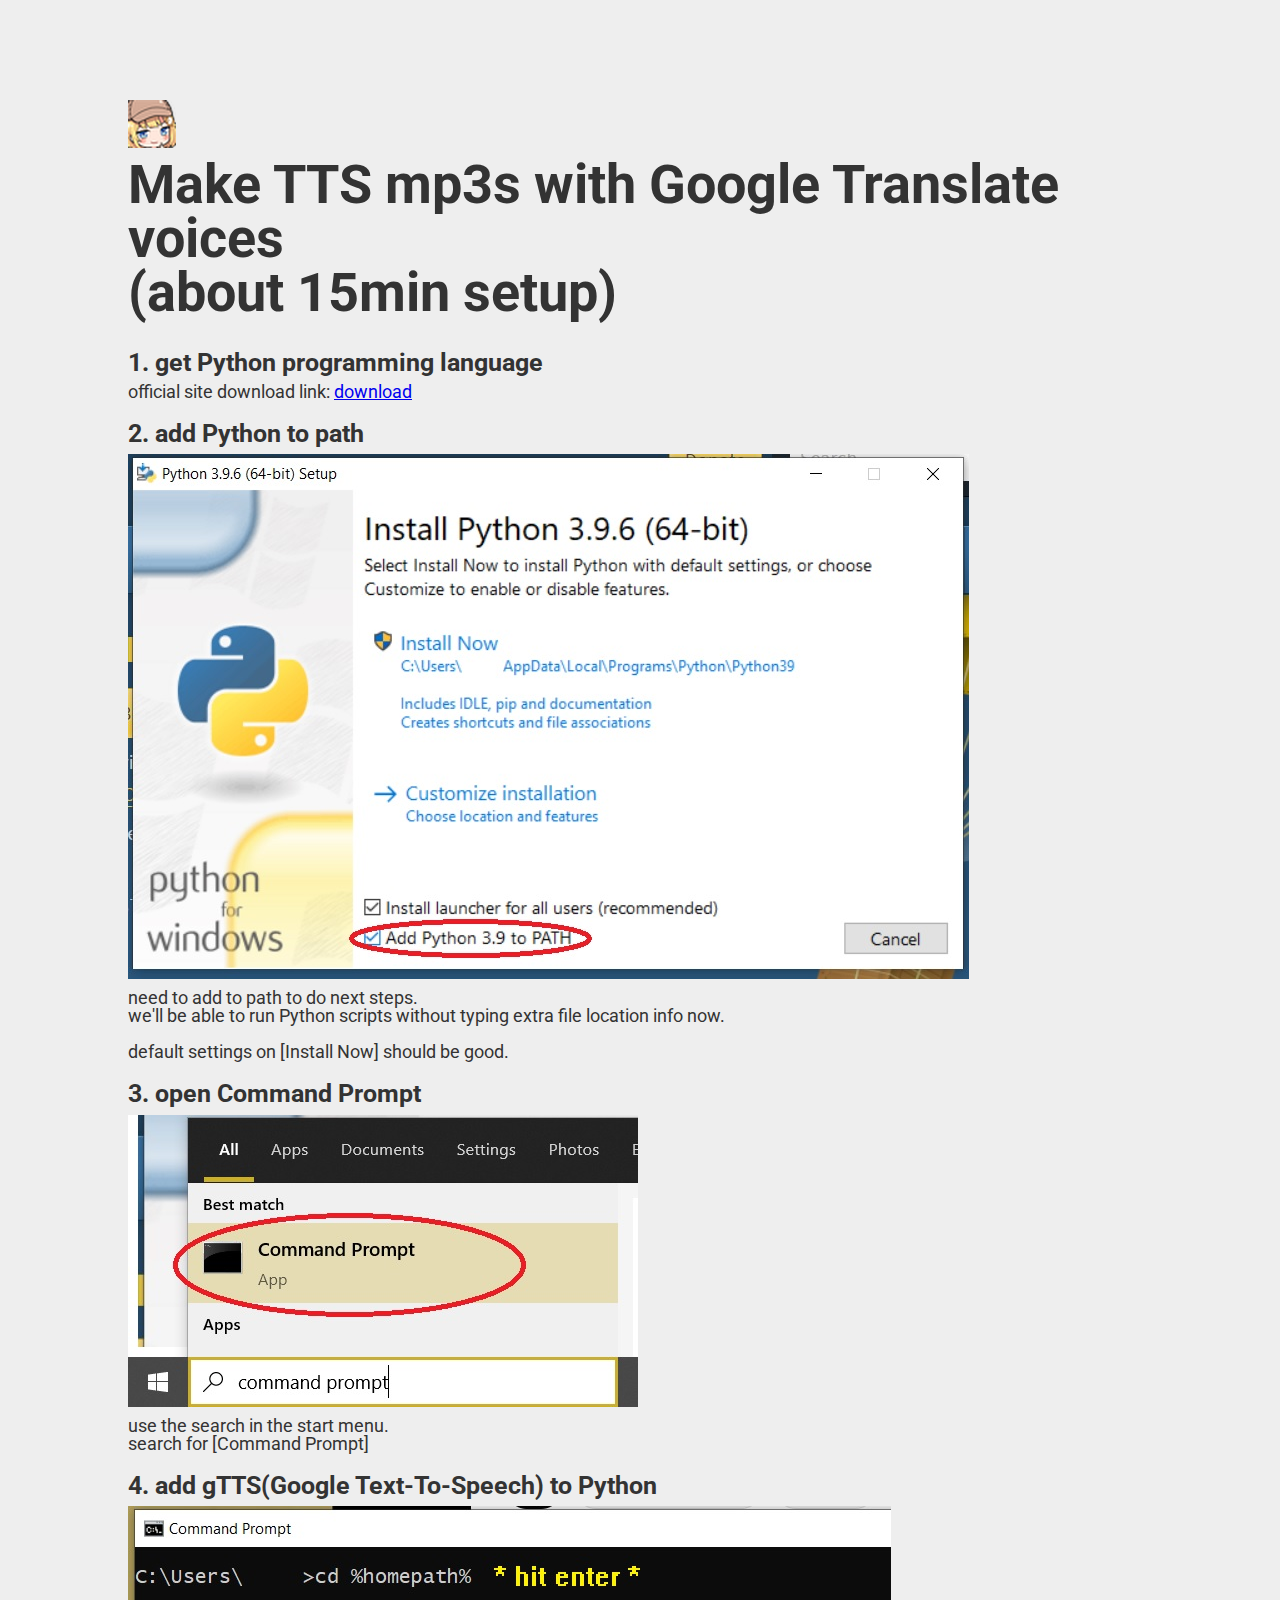
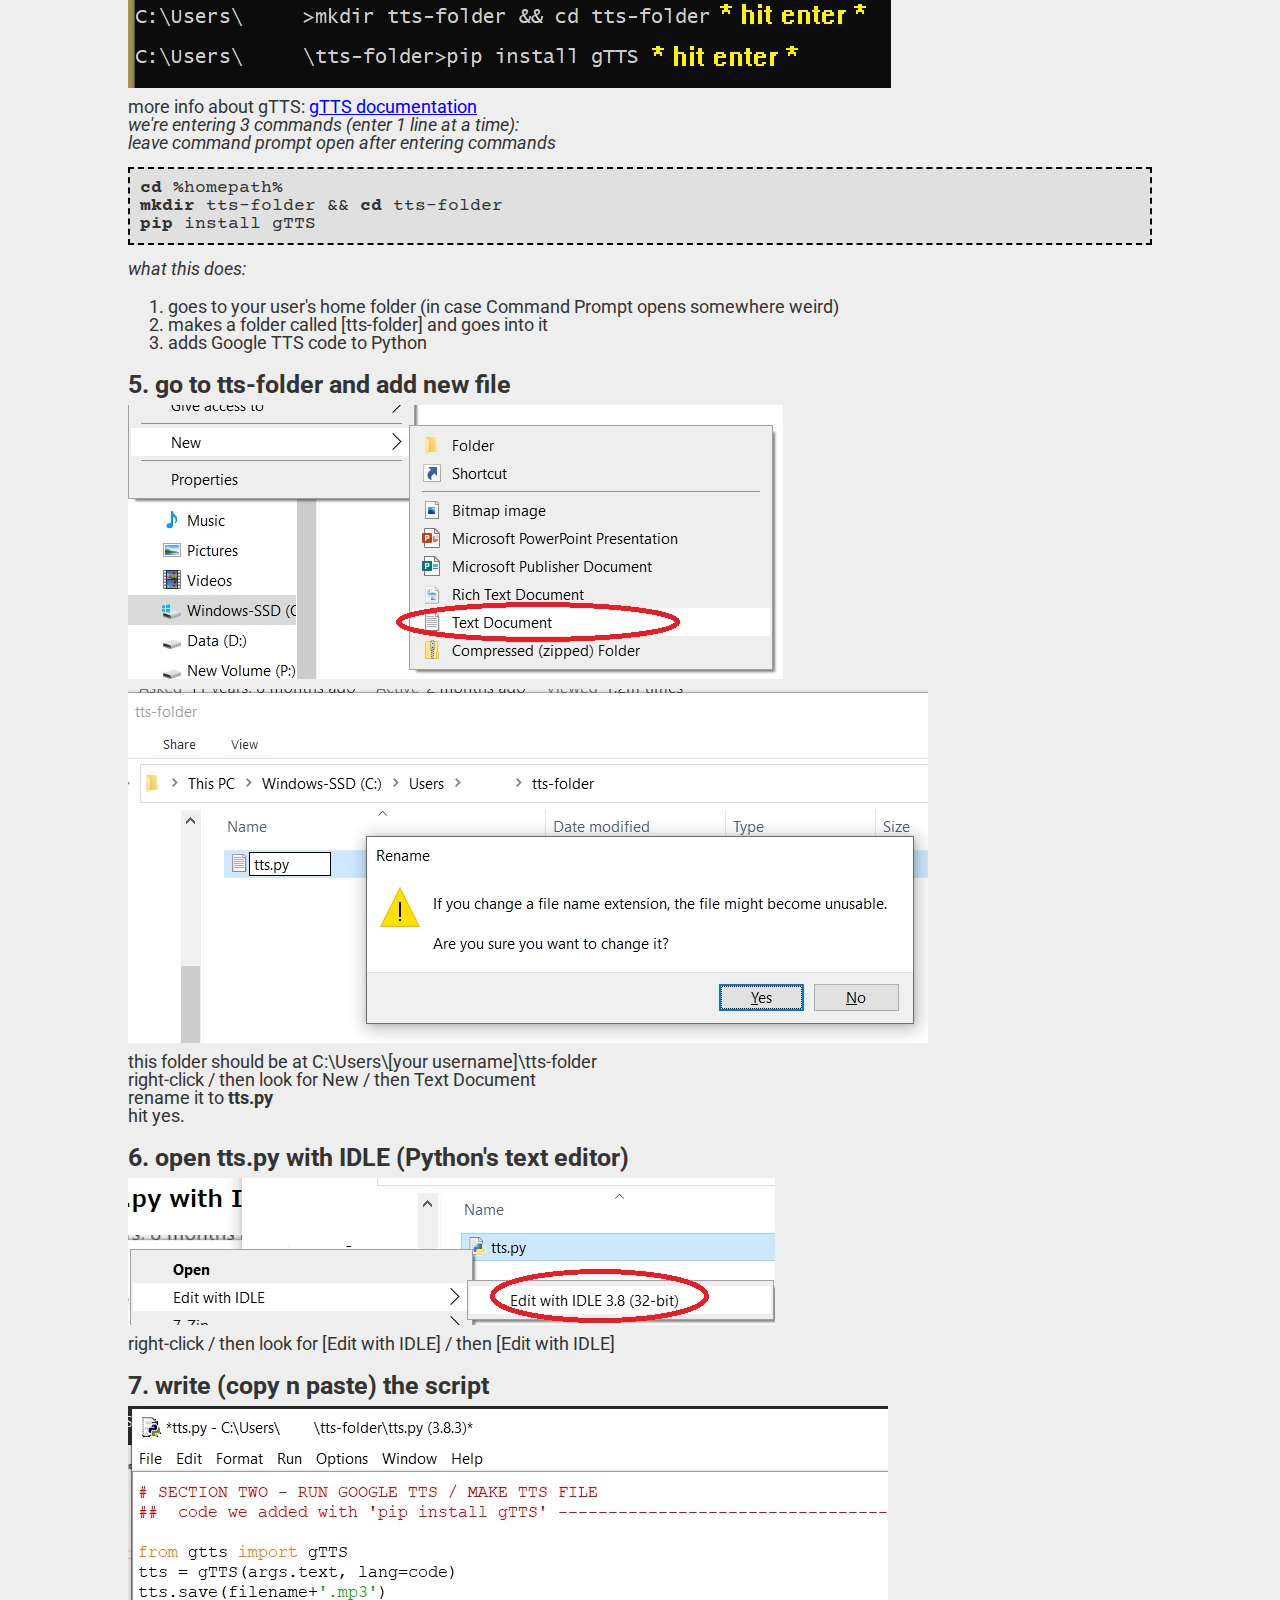
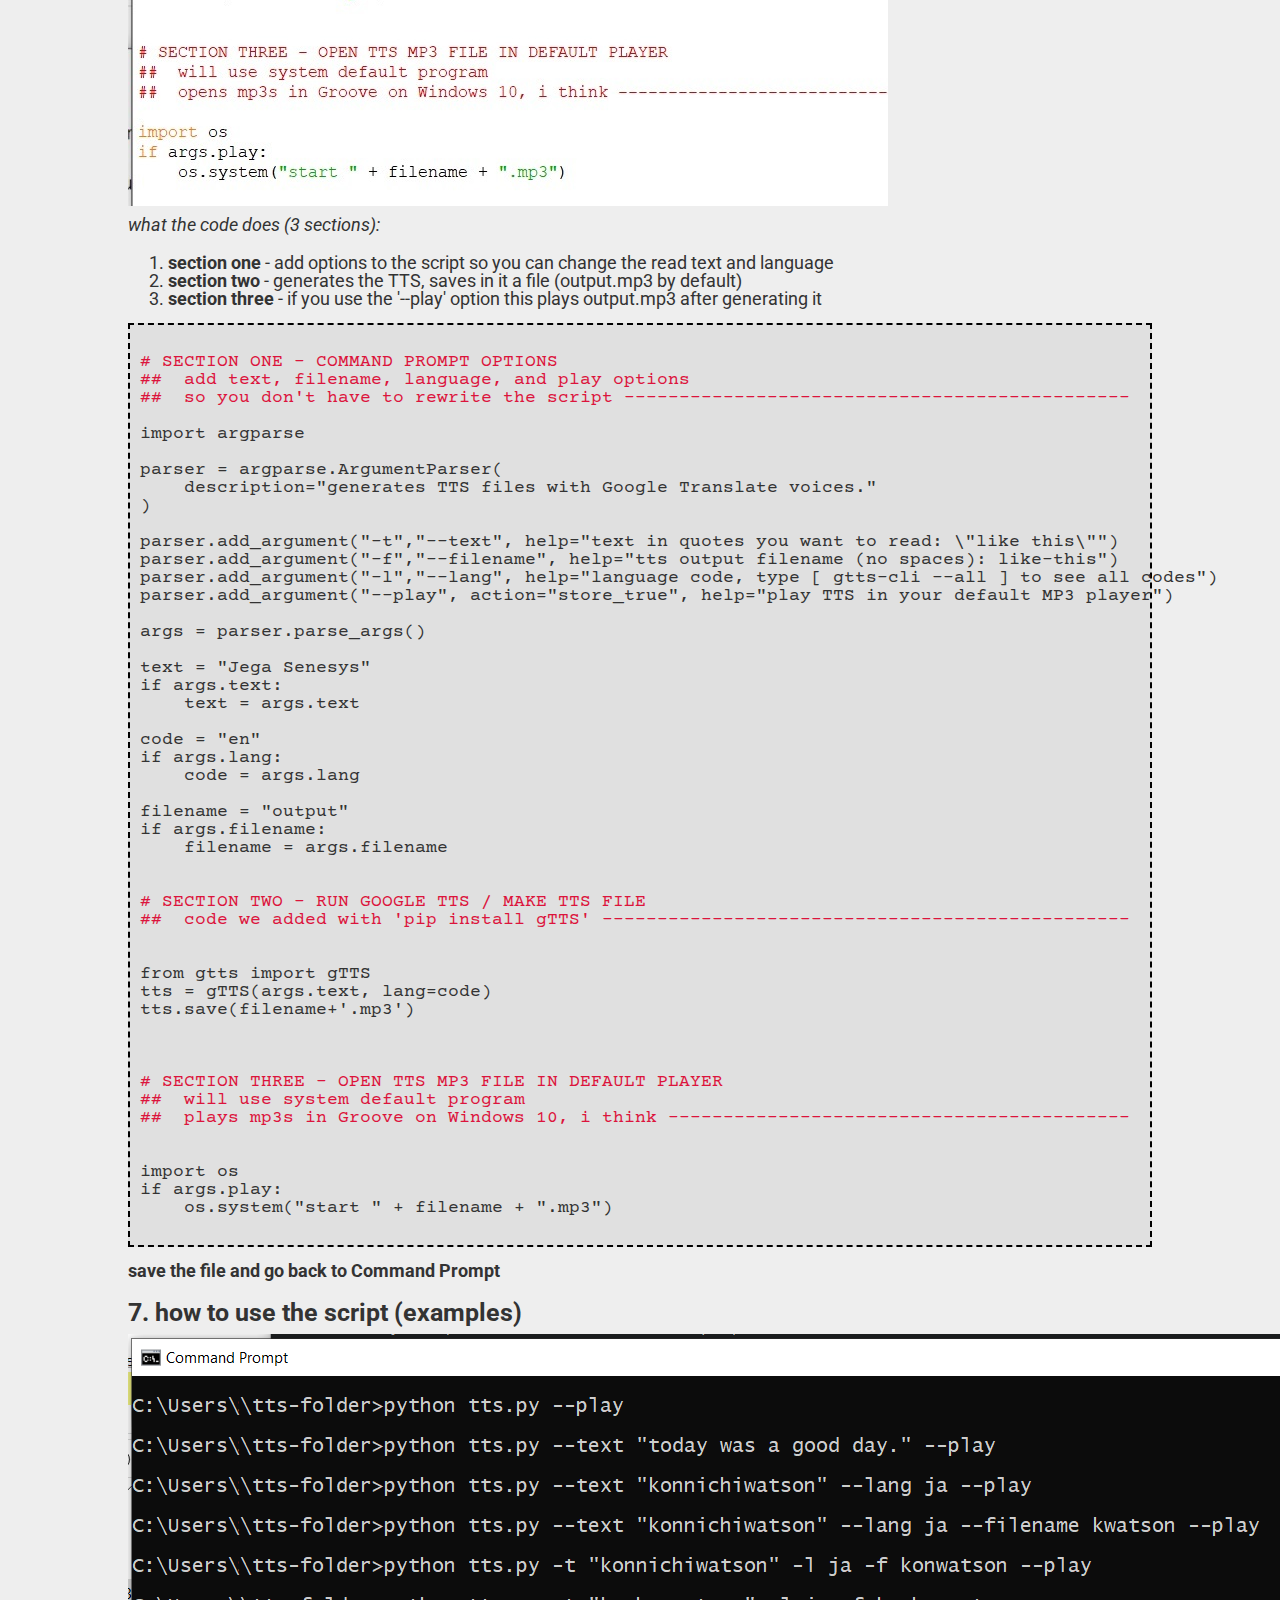
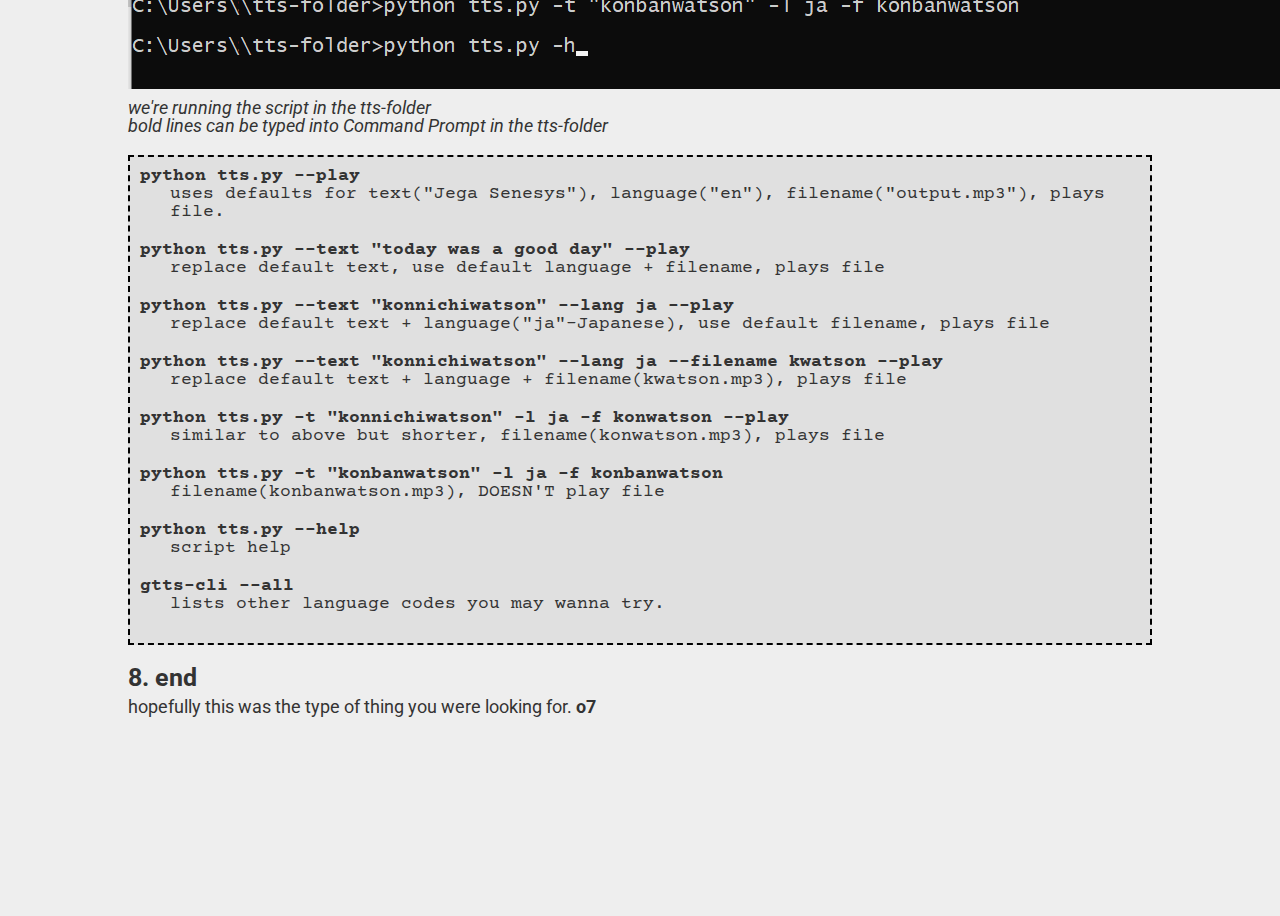
<file: python-tts/index.html>
<html>
<head>
    <title>tts file python script</title> 
    <link rel="stylesheet" href="reset.css">
    <link rel="stylesheet" href="style.css">
</head>    
<body>
    <div class="full-width">
        <div class="width-80 center-margin">
    
    <img src="smug.png" class="smug"/> 
    <h1>Make TTS mp3s with Google Translate voices<br>(about 15min setup)</h1>

    <h3>1. get Python programming language</h3> 
    <p>
        official site download link:
        <a href="https://www.python.org/downloads/">download</a> 
    </p> 

    <h3>2. add Python to path</h3> 
    <img src="python_install.jpg">
    <p>
        need to add to path to do next steps.<br>
        we'll be able to run Python scripts without typing extra file location info now.<br>
        <br>
        default settings on [Install Now] should be good.
    </p> 

    <h3>3. open Command Prompt</h3> 
    <img src="command_prompt.jpg">
    <p>
        use the search in the start menu. <br>
        search for [Command Prompt]
    </p> 

    <h3>4. add gTTS(Google Text-To-Speech) to Python</h3> 
    <img src="commands.jpg">
    <p>
        more info about gTTS: 
        <a href="https://gtts.readthedocs.io/en/latest/index.html">gTTS documentation</a><br>
        <em>we're entering 3 commands (enter 1 line at a time):</em><br>
        <small><em>leave command prompt open after entering commands</em></small><br>
        <code>
            <strong>cd</strong> %homepath%<br>
            <strong>mkdir</strong> tts-folder &amp;&amp; <strong>cd</strong> tts-folder<br>
            <strong>pip</strong> install gTTS
        </code>
        <em>what this does:</em> 
        <ol>
            <li>goes to your user's home folder (in case Command Prompt opens somewhere weird)</li> 
            <li>makes a folder called [tts-folder] and goes into it</li> 
            <li>adds Google TTS code to Python</li> 
        </ol> 
    </p> 

    <h3>5. go to tts-folder and add new file</h3> 
    <img src="text_doc.jpg">
    <img src="rename.jpg">
    <p>
        this folder should be at C:\Users\[your username]\tts-folder<br>
        right-click / then look for New / then Text Document <br>
        rename it to <strong>tts.py</strong><br>
        hit yes.
    </p> 

    <h3>6. open tts.py with IDLE (Python's text editor)</h3> 
    <img src="idle_edit.jpg">
    <p>
        right-click / then look for [Edit with IDLE] / then [Edit with IDLE]<br>
    </p> 

    <h3>7. write (copy n paste) the script</h3> 
    <img src="script_code.jpg">
    <p>
    <em>what the code does (3 sections):</em> 
    <ol>
        <li><strong>section one</strong> 
            - add options to the script so you can change the read text and language</li> 
        <li><strong>section two</strong> 
            - generates the TTS, saves in it a file (output.mp3 by default)
        </li> 
        <li><strong>section three</strong> 
            - if you use the '--play' option this plays output.mp3 after generating it
        </li> 
    </ol> 
    <code>
    <pre>
<span class="section">
# SECTION ONE - COMMAND PROMPT OPTIONS
##  add text, filename, language, and play options
##  so you don't have to rewrite the script ----------------------------------------------
</span>
import argparse

parser = argparse.ArgumentParser(
    description="generates TTS files with Google Translate voices."
)

parser.add_argument("-t","--text", help="text in quotes you want to read: \"like this\"")
parser.add_argument("-f","--filename", help="tts output filename (no spaces): like-this")
parser.add_argument("-l","--lang", help="language code, type [ gtts-cli --all ] to see all codes")
parser.add_argument("--play", action="store_true", help="play TTS in your default MP3 player")

args = parser.parse_args()

text = "Jega Senesys"
if args.text:
    text = args.text

code = "en"
if args.lang:
    code = args.lang

filename = "output"
if args.filename:
    filename = args.filename

<span class="section">
# SECTION TWO - RUN GOOGLE TTS / MAKE TTS FILE
##  code we added with 'pip install gTTS' ------------------------------------------------
</span>

from gtts import gTTS
tts = gTTS(args.text, lang=code)
tts.save(filename+'.mp3')


<span class="section">
# SECTION THREE - OPEN TTS MP3 FILE IN DEFAULT PLAYER
##  will use system default program
##  plays mp3s in Groove on Windows 10, i think ------------------------------------------
</span>

import os
if args.play:
    os.system("start " + filename + ".mp3")
    </pre> 
    </code> 
    <strong>save the file and go back to Command Prompt</strong> 
    </p> 

    <h3>7. how to use the script (examples)</h3> 
    <img src="tts_examples.jpg">
    <p>
    <em>we're running the script in the tts-folder</em><br>
    <em>bold lines can be typed into Command Prompt in the tts-folder</em> 
    <dl>
        <code>
            <dt>python tts.py --play</dt> 
            <dd>uses defaults for text("Jega Senesys"), language("en"), filename("output.mp3"), plays file.</dd> 

            <dt>python tts.py --text "today was a good day" --play</dt> 
            <dd>replace default text, use default language + filename, plays file</dd> 

            <dt>python tts.py --text "konnichiwatson" --lang ja --play</dt> 
            <dd>replace default text + language("ja"-Japanese), use default filename, plays file</dd> 

            <dt>python tts.py --text "konnichiwatson" --lang ja --filename kwatson --play</dt> 
            <dd>replace default text + language + filename(kwatson.mp3), plays file</dd> 

            <dt>python tts.py -t "konnichiwatson" -l ja -f konwatson --play</dt> 
            <dd>similar to above but shorter, filename(konwatson.mp3), plays file</dd> 

            <dt>python tts.py -t "konbanwatson" -l ja -f konbanwatson</dt> 
            <dd>filename(konbanwatson.mp3), DOESN'T play file</dd>

            <dt>python tts.py --help</dt> 
            <dd>script help</dd>

            <dt>gtts-cli --all</dt> 
            <dd>lists other language codes you may wanna try.</dd>
        </code>
    </dl> 
    </p> 

    <h3>8. end</h3> 
    <p>
        hopefully this was the type of thing you were looking for. <strong>o7</strong>
    </p> 
        </div> 
    </div> 
</body>
</html>
</file>
<file: python-tts/style.css>
@import url('https://fonts.googleapis.com/css2?family=Roboto&display=swap');
@import url('https://fonts.googleapis.com/css2?family=Courier+Prime&display=swap');

html {
    background: #eee;
    color: #333;
    font-family: 'Roboto', Arial;
    font-size: 18px;
}

body {
    margin-top: 100px;
    margin-bottom: 200px;
}

.full-width {
    width:100%;
}

.width-80 {
    width: 80%;
}

.center-margin {
    margin: 0 auto;
}

h1 {
    font-weight:bold;
    margin-bottom: 30px;
    font-size: 3rem;
}

h3 {
    font-weight:bold;
    font-size: 1.4rem;
    margin-bottom: 8px;
}

p {
    margin-bottom: 20px;
}

img {
    margin-bottom: 10px;
}

ol {
    margin-bottom: 15px;
    margin-left: 40px;
    list-style-type: decimal;
}

strong {
    font-weight:bold;
}

em {
    font-style:italic;
}

dt {
    font-weight:bold;
}

dd {
    margin-left: 30px;
    margin-bottom: 20px;
}

code {
    display:block;
    background: #e0e0e0;
    border: dashed black 2px;
    padding: 10px;
    font-family: 'Courier Prime', monospace;
    margin-bottom: 15px;
    margin-top: 15px;
}

code span {
    color: crimson;
}
</file>
